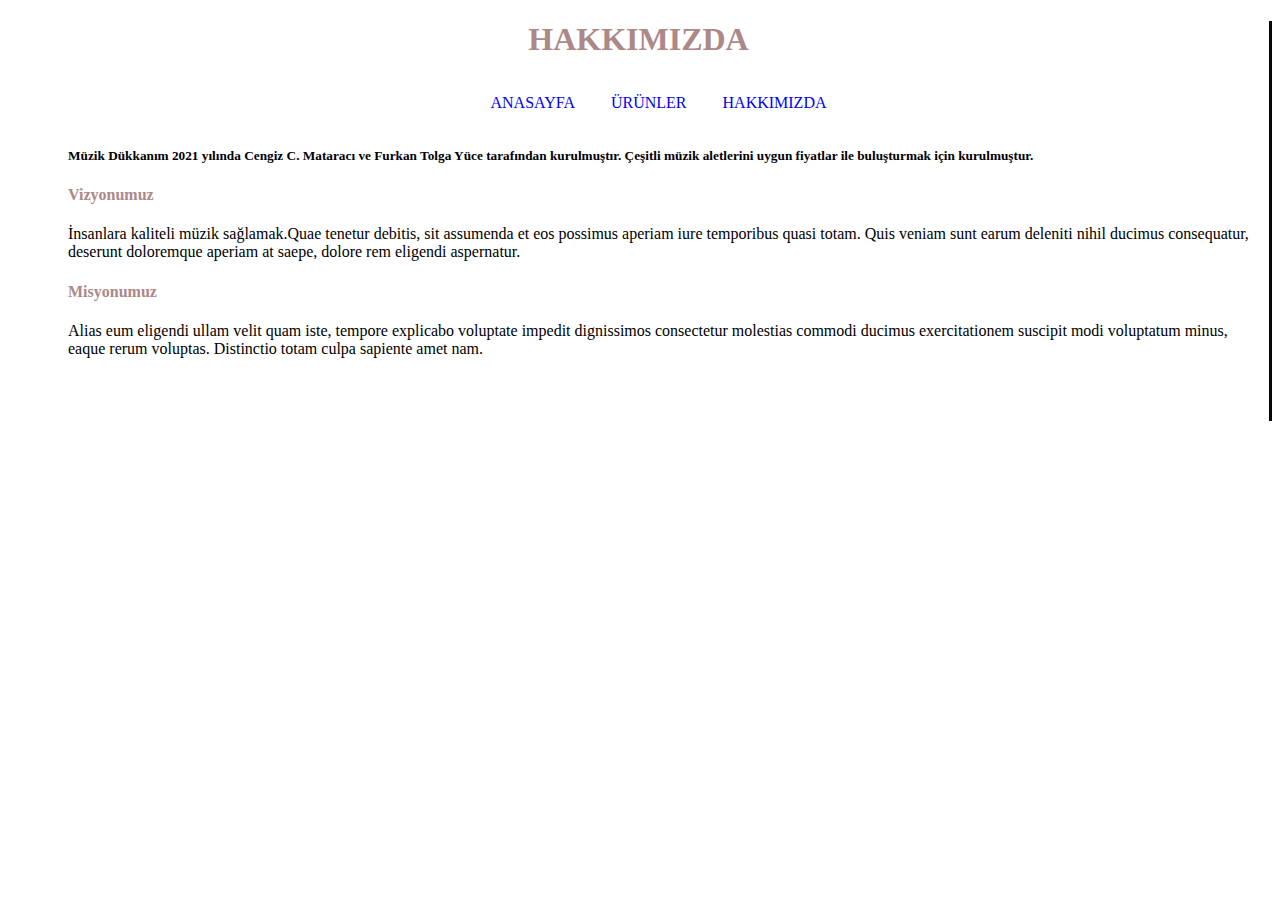
<file: cssodev/hakkimizda.html>
<!DOCTYPE html>
<html lang="en">
<head>
    <meta charset="UTF-8">
    <meta http-equiv="X-UA-Compatible" content="IE=edge">
    <meta name="viewport" content="width=device-width, initial-scale=1.0">
    <title>HAKKIMIZDA</title>
    <link rel="stylesheet" href="style.css">

</head>
<body>
    <div class="vr">
    <div>
        <h1 id="hakkimizda">HAKKIMIZDA</h1>

        <ol id="menu">
            <li><a href="index.html">ANASAYFA</a></li>
            <li><a href="urunlerimiz.html">ÜRÜNLER</a></li>
            <li><a href="hakkimizda.html">HAKKIMIZDA</a></li>
        </ol></div>
       
        <div>
<h5 id="aciklamahak">Müzik Dükkanım 2021 yılında Cengiz C. Mataracı ve Furkan Tolga Yüce tarafından kurulmuştır. Çeşitli müzik aletlerini uygun fiyatlar ile buluşturmak için kurulmuştur.</h5>
<h4 id="vizyon">Vizyonumuz</h4>    
<p id="prgraf">İnsanlara kaliteli müzik sağlamak.Quae tenetur debitis, sit assumenda et eos possimus aperiam iure temporibus quasi totam. Quis veniam sunt earum deleniti nihil ducimus consequatur,<br> deserunt doloremque aperiam at saepe, dolore rem eligendi aspernatur.</p>  

<h4 id="misyon">Misyonumuz</h4>  
<p id="prgraf">Alias eum eligendi ullam velit quam iste, tempore explicabo voluptate impedit dignissimos consectetur molestias commodi ducimus exercitationem suscipit modi voluptatum minus, eaque rerum voluptas. Distinctio totam culpa sapiente amet nam.</p>
</div></div>
</body>
</html>
</file>
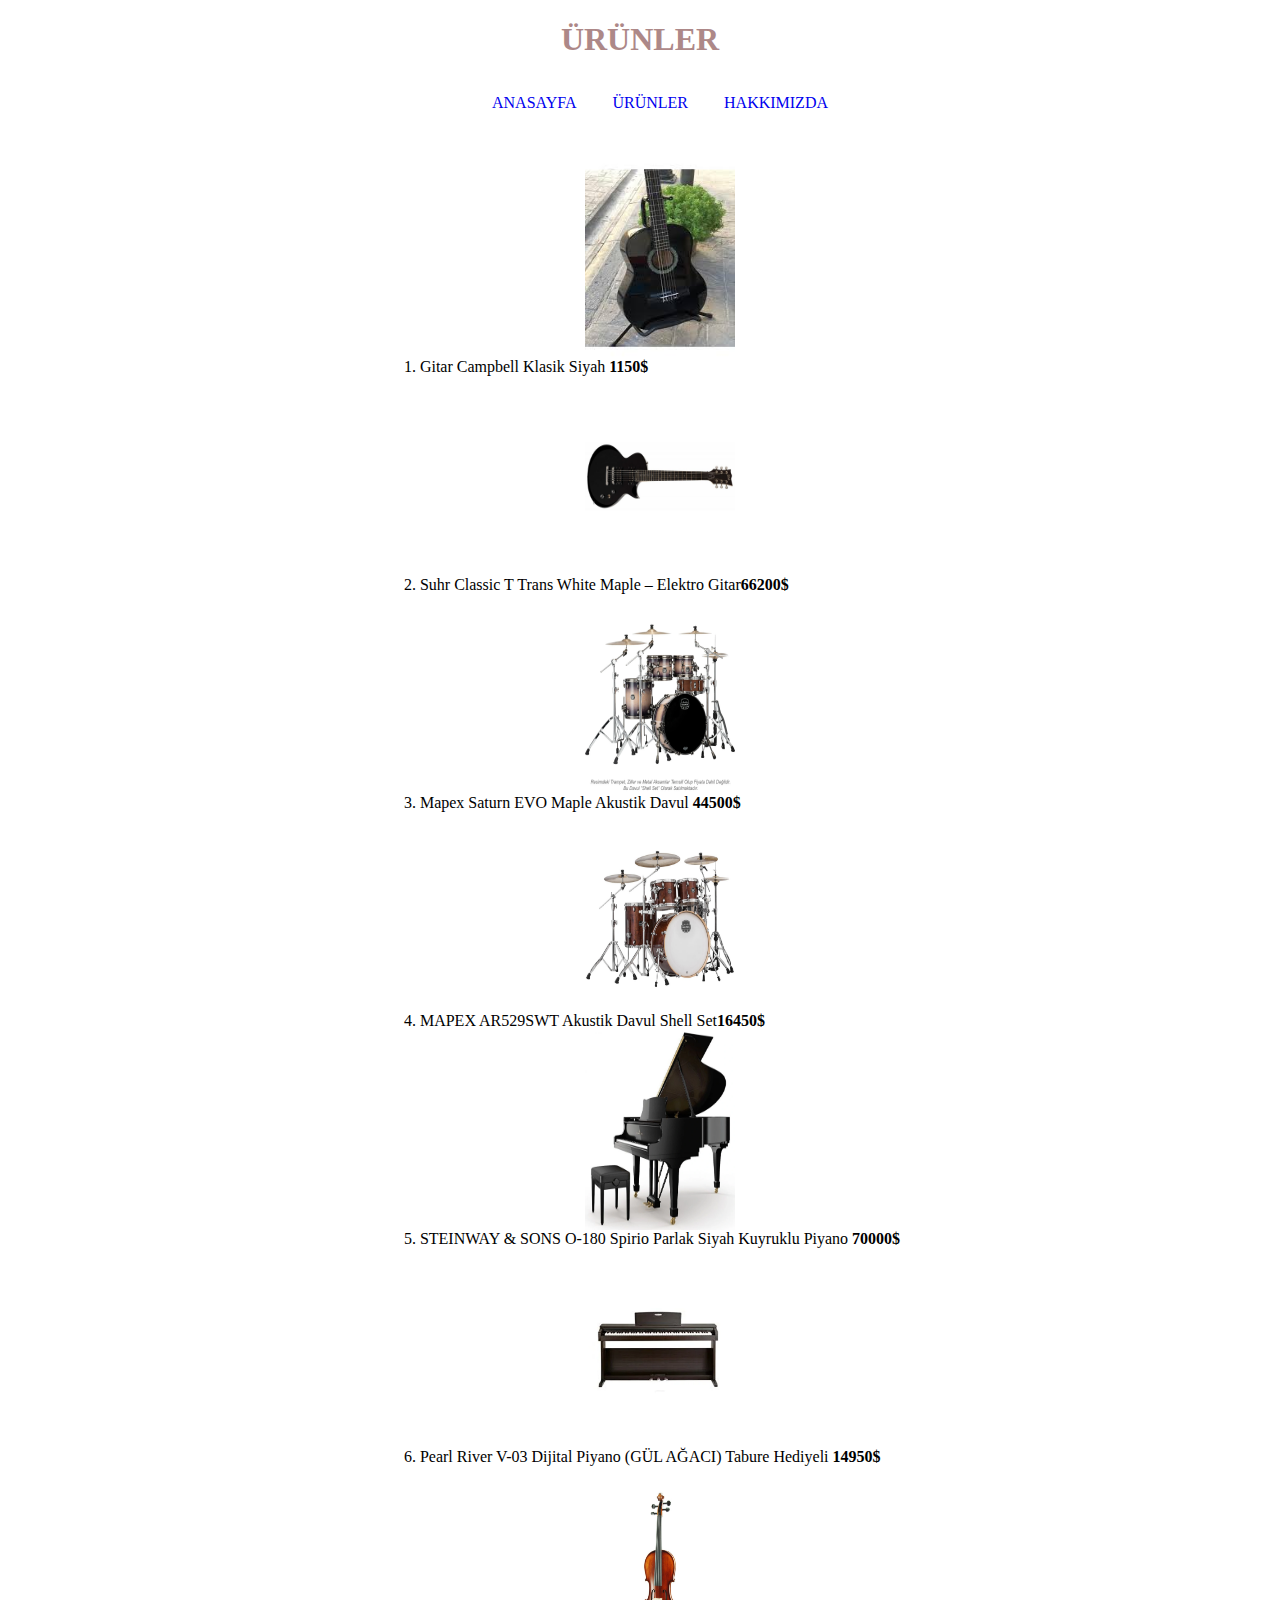
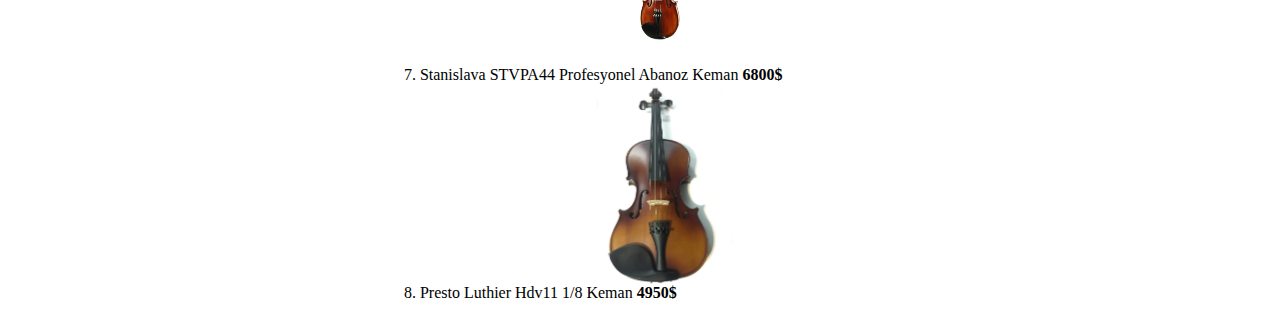
<file: cssodev/urunlerimiz.html>
<!DOCTYPE html>
<html lang="en">
<head>
    <meta charset="UTF-8">
    <meta http-equiv="X-UA-Compatible" content="IE=edge">
    <meta name="viewport" content="width=device-width, initial-scale=1.0">
    <title>ÜRÜNLER</title>
    <link rel="stylesheet" href="style.css">

</head>
<body>
    <h1 id="urunler">ÜRÜNLER</h1>
    <div>
        <ol id="menu">
            <li><a href="index.html">ANASAYFA</a></li>
            <li><a href="urunlerimiz.html">ÜRÜNLER</a></li>
            <li><a href="hakkimizda.html">HAKKIMIZDA</a></li>
        </ol></div>
   
    <div id="urunlermenu">
<ol >
    <img id="urunlerresim" src="img/images.jpg"/>
    <li>Gitar Campbell Klasik Siyah <a id="fiyat">1150$</a></li>
    
    <img id="urunlerresim" src="img/thmb_900x900_LTD.LTDEC10KIT.BLKSiyah17805.jpg"/>
    <li>
        Suhr Classic T Trans White Maple – Elektro Gitar<a id="fiyat">66200$</a></li>

        <img id="urunlerresim" src="img/se504xmbpz-1.webp"/>
        <li>Mapex Saturn EVO Maple Akustik Davul <a id="fiyat">44500$</a></li>

        <img id="urunlerresim" src="img/2_mapex-ar526swt-akustik-davul-shell-set-1345_1.png"/>
    <li>MAPEX AR529SWT Akustik Davul Shell Set<a id="fiyat">16450$</a></li>

    <img id="urunlerresim" src="img/STEINWAY-SONS-O-180-Spirio-Parla_79271_1.webp"/>
    <li>STEINWAY & SONS O-180 Spirio Parlak Siyah Kuyruklu Piyano <a id="fiyat">70000$</a></li>

    <img id="urunlerresim" src="img/1_org.webp"/>
    <li>    Pearl River V-03 Dijital Piyano (GÜL AĞACI) Tabure Hediyeli
        <a id="fiyat">14950$</a></li>

        <img id="urunlerresim" src="img/9832552366130.jpg"/>
        <li>Stanislava STVPA44 Profesyonel Abanoz Keman
            <a id="fiyat">6800$</a></li>

        <img id="urunlerresim" src="img/IMG-8840005598368972193.webp"/>
        <li>Presto Luthier Hdv11 1/8 Keman
            <a id="fiyat">4950$</a></li>


</ol>


    </div>
</body>
</html>
</file>
<file: cssodev/style.css>
#baslik{
  color: red;
  text-align: center;
}
#menu {
 
  text-align:center;

}
#menu li{display:inline-block;
  *display:inline;}
#menu li {
  text-align:center;

}


#menu li a {
  display: block;
  text-align: center;

  padding: 14px 16px;

  text-decoration: none;
}
#menu li a:hover:not(.active) {

  background-color: #dabebe;
}

#anasayfa{
  text-align: center;
  color: rgb(183, 85, 153);
}

#aciklama{
  text-align: center;
}
#ikincibaslik{
  text-align: center;
  color: #ad8888;
}
#altmenu {
  display: flex;
  justify-content: center;
}
#urunler{
  color: #ad8888;
text-align: center;
}
#urunlermenu{
    display: flex;
  justify-content: center;
}
#urunlerresim{
  display: block;
  margin-left: auto;
  margin-right: auto;
  width: 150px;
  height: 200px;
}
#fiyat{
  font-weight: bolder;

}
#hakkimizda{
  text-align: center;
  color: #ad8888;
}
#aciklamahak{
  margin-left: 60px;
}
#vizyon{
  color: #ad8888;
  margin-left: 60px;
}
#misyon {
  color: #ad8888;
  margin-left: 60px;
}
#prgraf{
  margin-left: 60px;

}

  .vr {
    border-right: 3px solid #070707;
    height: 400px;
  }
</file>
